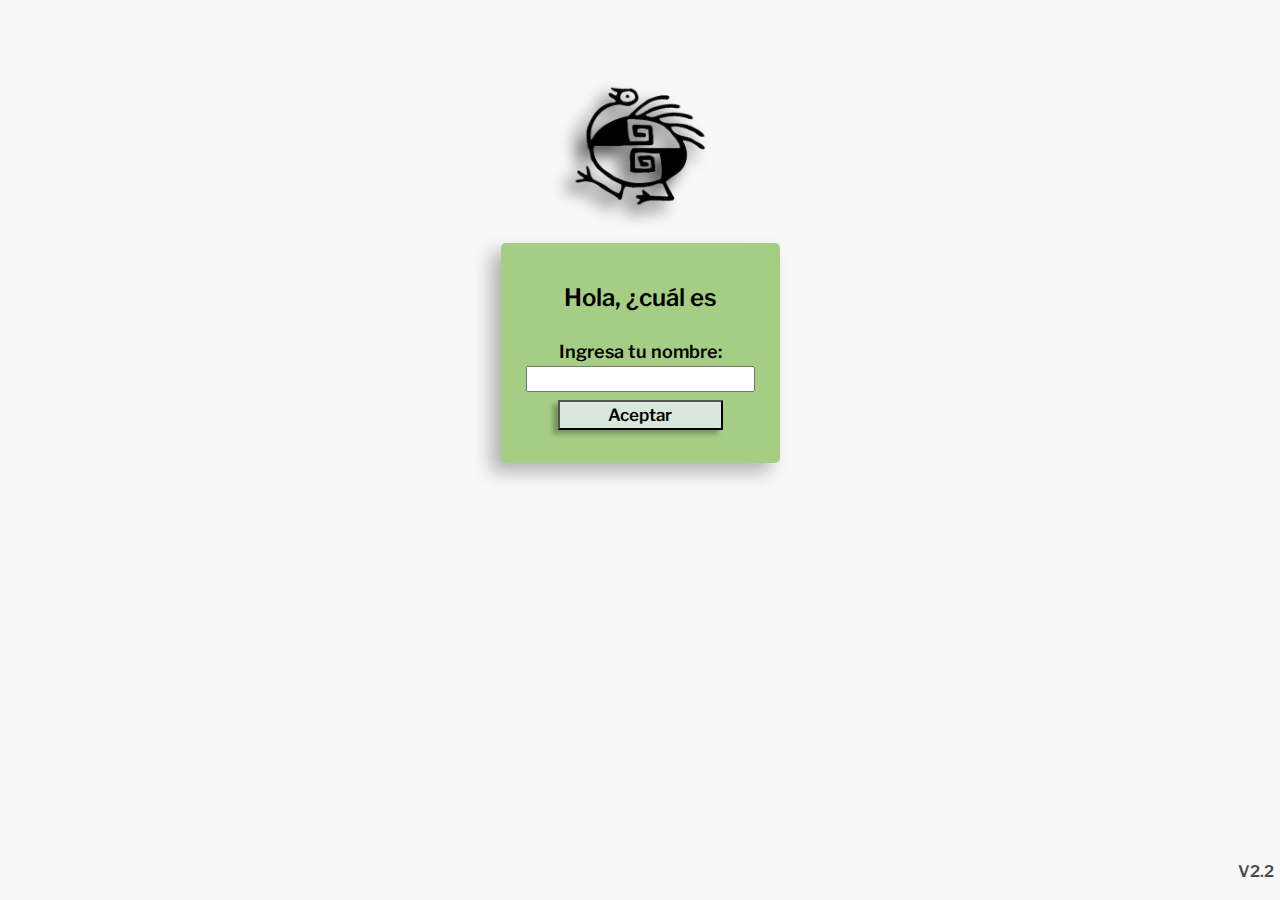
<file: index.html>
<!DOCTYPE html>
<html lang="es">
<head>
    <meta charset="UTF-8">
    <meta name="viewport" content="width=device-width, initial-scale=1.0">
    <link rel="apple-touch-icon" sizes="57x57" href="./assets/favicon/apple-icon-57x57.png">
    <link rel="apple-touch-icon" sizes="60x60" href="./assets/favicon/apple-icon-60x60.png">
    <link rel="apple-touch-icon" sizes="72x72" href="./assets/favicon/apple-icon-72x72.png">
    <link rel="apple-touch-icon" sizes="76x76" href="./assets/favicon/apple-icon-76x76.png">
    <link rel="apple-touch-icon" sizes="114x114" href="./assets/favicon/apple-icon-114x114.png">
    <link rel="apple-touch-icon" sizes="120x120" href="./assets/favicon/apple-icon-120x120.png">
    <link rel="apple-touch-icon" sizes="144x144" href="./assets/favicon/apple-icon-144x144.png">
    <link rel="apple-touch-icon" sizes="152x152" href="./assets/favicon/apple-icon-152x152.png">
    <link rel="apple-touch-icon" sizes="180x180" href="./assets/favicon/apple-icon-180x180.png">
    <link rel="icon" type="image/png" sizes="192x192"  href="./assets/favicon/android-icon-192x192.png">
    <link rel="icon" type="image/png" sizes="32x32" href="./assets/favicon/favicon-32x32.png">
    <link rel="icon" type="image/png" sizes="96x96" href="./assets/favicon/favicon-96x96.png">
    <link rel="icon" type="image/png" sizes="16x16" href="./assets/favicon/favicon-16x16.png">
    <link rel="manifest" href="./assets/favicon/manifest.json">
    <meta name="msapplication-TileColor" content="#ffffff">
    <meta name="msapplication-TileImage" content="./assets/favicon/ms-icon-144x144.png">
    <link rel="stylesheet" href="./CSS/binvenida.css">
    <title>Bienvenido a CeSIM</title>
</head>
<body>
    <div>
    <img src="./assets/img/Logo-Csim.png" alt="Logo">
    </div>
    <div id="container" class="container">
        <h2 id="texto-pregunta"></h2>
        <form id="nameForm">
            <label for="nombre">Ingresa tu nombre:</label>
            <input type="text" id="nombre" required>
            <button type="submit">Aceptar</button>
        </form>
    </div>

    <div id="container-saludo">
        <h2 id="texto-saludo"></h2>
        <button id="aceptarBtn">Ir al formulario</button>
    </div>

    <script src="./JS/binvenido.js"></script>
    <footer>
        <p>V2.2</p>
    </footer>
</body>
</html>
</file>
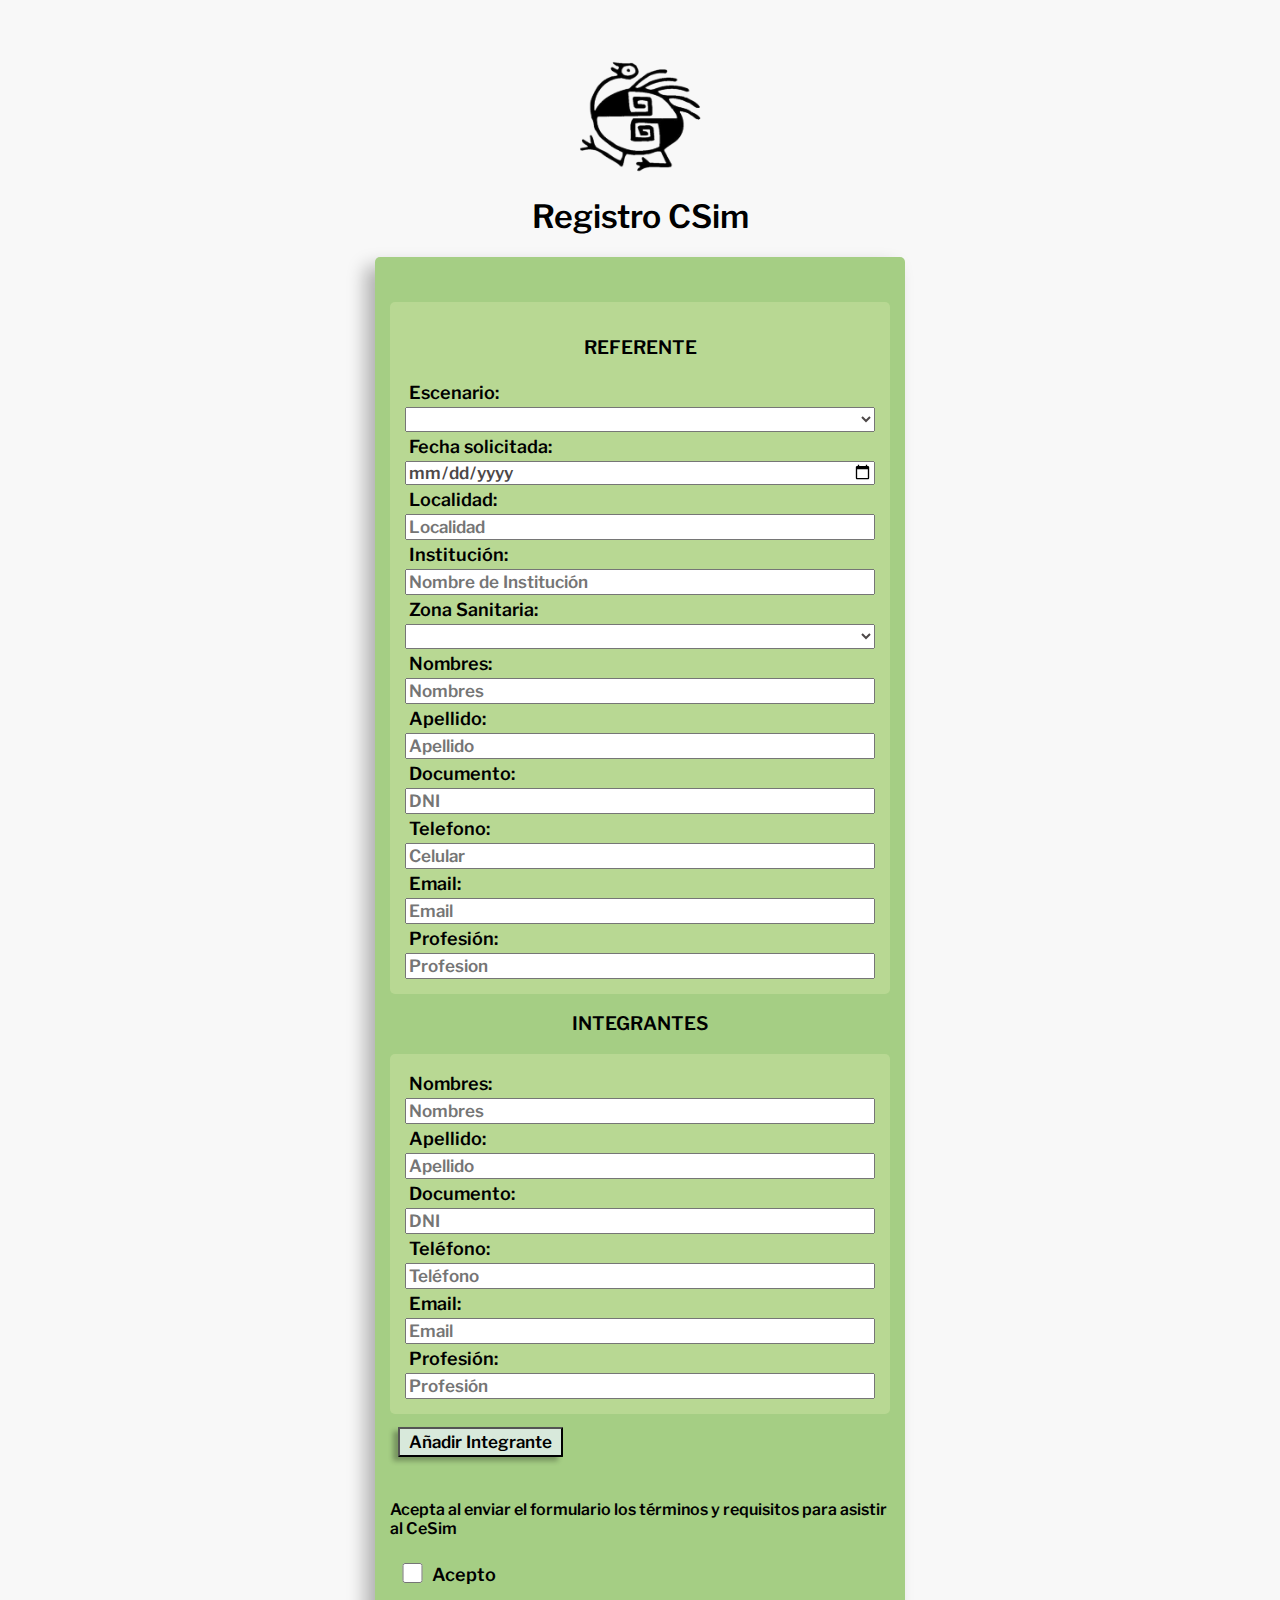
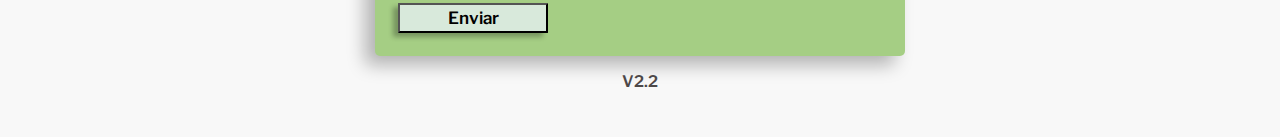
<file: formulario.html>
<!DOCTYPE html>
<html lang="es">
<head>
    <meta charset="UTF-8">
    <meta name="viewport" content="width=device-width, initial-scale=1.0">
    <link rel="apple-touch-icon" sizes="57x57" href="./assets/favicon/apple-icon-57x57.png">
    <link rel="apple-touch-icon" sizes="60x60" href="./assets/favicon/apple-icon-60x60.png">
    <link rel="apple-touch-icon" sizes="72x72" href="./assets/favicon/apple-icon-72x72.png">
    <link rel="apple-touch-icon" sizes="76x76" href="./assets/favicon/apple-icon-76x76.png">
    <link rel="apple-touch-icon" sizes="114x114" href="./assets/favicon/apple-icon-114x114.png">
    <link rel="apple-touch-icon" sizes="120x120" href="./assets/favicon/apple-icon-120x120.png">
    <link rel="apple-touch-icon" sizes="144x144" href="./assets/favicon/apple-icon-144x144.png">
    <link rel="apple-touch-icon" sizes="152x152" href="./assets/favicon/apple-icon-152x152.png">
    <link rel="apple-touch-icon" sizes="180x180" href="./assets/favicon/apple-icon-180x180.png">
    <link rel="icon" type="image/png" sizes="192x192"  href="./assets/favicon/android-icon-192x192.png">
    <link rel="icon" type="image/png" sizes="32x32" href="./assets/favicon/favicon-32x32.png">
    <link rel="icon" type="image/png" sizes="96x96" href="./assets/favicon/favicon-96x96.png">
    <link rel="icon" type="image/png" sizes="16x16" href="./assets/favicon/favicon-16x16.png">
    <link rel="manifest" href="./assets/favicon/manifest.json">
    <meta name="msapplication-TileColor" content="#ffffff">
    <meta name="msapplication-TileImage" content="./assets/favicon/ms-icon-144x144.png">
    <link rel="stylesheet" href="./CSS/form.css">
    <title>Formulario - CSim - CODES</title>
</head>
<body>
    <img src="./assets/img/Logo-Csim.png" alt="logo">
    <h1>Registro CSim</h1>
    <div class="container">
        <form method="post" action="" name="registro" onsubmit="return validarFormulario()">
            <div class="refer">
                <h3>REFERENTE</h3>
                <label for="Escenario">Escenario:</label>
                <select name="Escenario" id="Escenario" required>
                    <option value=""></option>
                    <option value="Uno">SVAA</option>
                    <option value="Dos">SVAP</option>
                    <option value="Tres">PP</option>
                </select>
                <label for="Fecha">Fecha solicitada:</label>
                <input type="date" name="Fecha" id="Fecha" required>
                <label for="Localidad">Localidad:</label>
                <input type="text" name="Localidad" placeholder="Localidad" id="Localidad" required>
                <label for="Institucion">Institución:</label>
                <input type="text" name="Institucion" placeholder="Nombre de Institución" id="Institucion" required>
                <label for="Zona">Zona Sanitaria:</label>
                <select name="Zona Sanitaria" id="Zona" required>
                    <option value=""></option>
                    <option value="Zona-1">Zona 1</option>
                    <option value="Zona-2">Zona 2</option>
                    <option value="Zona-3">Zona 3</option>
                    <option value="Zona-4">Zona 4</option>
                    <option value="Zona-5">Zona 5</option>
                </select>

                <label for="Nombres">Nombres:</label>
                <input type="text" name="Nombres" placeholder="Nombres" id="Nombres" required>
                <label for="Apellido">Apellido:</label>
                <input type="text" name="Apellido" placeholder="Apellido" id="Apellido" required>
                <label for="Documento">Documento:</label>
                <input type="text" name="Documento" placeholder="DNI" id="Documento" maxlength="8" required>
                <label for="Celular">Telefono:</label>
                <input type="tel" name="Celular" placeholder="Celular" id="Celular" required>
                <label for="Email">Email:</label>
                <input type="email" name="Email" placeholder="Email" id="Email" required>
                <label for="Profesion">Profesión:</label>
                <input type="text" name="Profesion" placeholder="Profesion" id="Profesion" required>
            </div>
            
            <div id="integrantes">
                <h3>INTEGRANTES</h3>
                <div class="integrante">
                    <label for="Integrante1_Nombres">Nombres:</label>
                    <input type="text" name="Integrante1_Nombres" id="Integrante1_Nombres" placeholder="Nombres" required>
                    <label for="Integrante1_Apellido">Apellido:</label>
                    <input type="text" name="Integrante1_Apellido" id="Integrante1_Apellido" placeholder="Apellido" required>
                    <label for="Integrante1_Documento">Documento:</label>
                    <input type="text" name="Integrante1_Documento" id="Integrante1_Documento" placeholder="DNI" maxlength="8" required>
                    <label for="Integrante1_Celular">Teléfono:</label>
                    <input type="tel" name="Integrante1_Celular" id="Integrante1_Celular" placeholder="Teléfono" required>
                    <label for="Integrante1_Email">Email:</label>
                    <input type="email" name="Integrante1_Email" id="Integrante1_Email" placeholder="Email" required>
                    <label for="Integrante1_Profesion">Profesión:</label>
                    <input type="text" name="Integrante1_Profesion" id="Integrante1_Profesion" placeholder="Profesión" required>
                </div>
            </div>

            <button type="button" onclick="addIntegrante()">Añadir Integrante</button>

            <br>

            <p>Acepta al enviar el formulario los términos y requisitos para asistir al CeSim</p>
            
            <div class="acepted">
                <input type="checkbox" id="check" class="cheque" required>
                <label id="acept" for="check">Acepto</label>
            </div>
            <input class="envio" type="submit" value="Enviar">
        </form>
    </div>
    <script src="./JS/script.js"></script>
    <footer>
        <p>V2.2</p>
    </footer>
</body>
</html>
</file>
<file: CSS/binvenida.css>
:root {
    --color-background: rgba(247, 247, 247, 0.856);
    --color-primary: rgb(216, 233, 219);
    --color-secondary: rgb(165, 206, 132);
    --color-fields: rgba(210, 229, 166, 0.438);
    --color-fonts1: black;
    --color-fonts2: rgb(77, 72, 72);
    --color-fonts-hover: rgb(17, 25, 53);
}

@font-face{
    font-family: 'LibreFranklin-BoldItalic';
    src: url(/assets/fonts/LibreFranklin-BoldItalic.ttf);
}

@font-face{
    font-family: 'LibreFranklin-Italic-VariableFont_wght';
    src: url(/assets/fonts/LibreFranklin-Italic-VariableFont_wght.ttf);
}

@font-face{
    font-family: 'LibreFranklin-Medium';
    src: url(/assets/fonts/LibreFranklin-Medium.ttf);
}

@font-face{
    font-family: 'LibreFranklin-SemiBold';
    src: url(/assets/fonts/LibreFranklin-SemiBold.ttf);
}

@font-face{
    font-family: 'LibreFranklin-VariableFont_wght';
    src: url(/assets/fonts/LibreFranklin-VariableFont_wght.ttf);
}


body {
    font-family: LibreFranklin-SemiBold , sans-serif;
    text-align: center;
    padding: 20px;
    color: var(--color-fonts1);
    display: flex;
    justify-content: center;
    align-items: center;
    flex-direction: column;
    background-color: var(--color-background);
}

img {
    width: 140px;
    margin-top: 55px;
    filter: drop-shadow(-10px 9px 8px rgba(0, 0, 0, 0.7));
}

.container {
    max-width: 600px;
    margin-top: 30px;
    padding: 20px;
    background-color: var(--color-secondary);
    border-radius: 5px;
    box-shadow: -10px 9px 18px rgba(0, 0, 0, 0.281);
    display: flex;
    flex-direction: column;
}

form {
    display: flex;
    flex-direction: column;
    margin: 5px;
    align-items: center;
}

label {
    font-size: 18px;
    margin: 4px;
}


input {
    height: 20px;
    font-size: 17px;
    font-family: LibreFranklin-SemiBold;
    color: var(--color-fonts2);
}

button {
    color: var(--color-fonts1);
    font-family: LibreFranklin-SemiBold;
    height: 30px;
    width: 165px;
    box-shadow: -5px 4px 5px rgba(0, 0, 0, 0.281);
    border-radius: 1px;
    font-size: 17px;
    margin: 8px;
    background-color: var(--color-primary);
}

button:hover {
    background-color: var(--color-secondary);
    color: var(--color-fonts-hover);
}


.texto-animado {
    white-space: nowrap;
    overflow: hidden;
    animation: type 1s steps(40, end),
                blink-caret .75s step-end infinite;
}
@keyframes type {
    from {
        width: 0
    }
}
@keyframes blink-caret {
    from, to {
        border-color: transparent
    }
    50% {
        border-color: orange
    }
}

#container-saludo {
    display: none; 
    
}

footer p {
    color: var(--color-fonts2);
    position: absolute;
    bottom: 3px;
    right: 6px;
}
</file>
<file: CSS/form.css>
:root {
    --color-background: rgba(247, 247, 247, 0.856);
    --color-primary: rgb(216, 233, 219);
    --color-secondary: rgb(165, 206, 132);
    --color-popups: rgba(69, 138, 80, 0.822);
    --color-fields: rgba(210, 229, 166, 0.438);
    --color-fonts1: black;
    --color-fonts2: rgb(77, 72, 72);
    --color-fonts-hover: rgb(17, 25, 53);
}

@font-face{
    font-family: 'LibreFranklin-BoldItalic';
    src: url(/assets/fonts/LibreFranklin-BoldItalic.ttf);
}

@font-face{
    font-family: 'LibreFranklin-Italic-VariableFont_wght';
    src: url(/assets/fonts/LibreFranklin-Italic-VariableFont_wght.ttf);
}

@font-face{
    font-family: 'LibreFranklin-Medium';
    src: url(/assets/fonts/LibreFranklin-Medium.ttf);
}

@font-face{
    font-family: 'LibreFranklin-SemiBold';
    src: url(/assets/fonts/LibreFranklin-SemiBold.ttf);
}

@font-face{
    font-family: 'LibreFranklin-VariableFont_wght';
    src: url(/assets/fonts/LibreFranklin-VariableFont_wght.ttf);
}

body {
    background-color: var(--color-background);
    display: flex;
    align-items: center;
    justify-content: center;
    flex-direction: column;
    font-family: LibreFranklin-SemiBold, sans-serif;
    margin-bottom: 30px;
}

img {
    margin-top: 50px;
    width: 130px;
}


.container {
    background-color: var(--color-secondary);
    padding: 15px;
    max-width: 500px;
    box-shadow: -10px 9px 18px rgba(0, 0, 0, 0.281);
    border-radius: 5px;
}

.refer {
    display: flex;
    flex-direction: column;
    background-color: var(--color-fields);
    padding: 15px;
    border-radius: 5px;
}


h3 {
    text-align: center;
}


form {
    display: flex;
    flex-direction: column;
    justify-content: center;
    margin-top: 30px;
}


.integrante {
    display: flex;
    flex-direction: column;
    background-color: var(--color-fields);
    padding: 15px;
    border-radius: 5px;
    margin-bottom: 5px;
}

.integrante.integrante-enter {
    opacity: 0;
    transform: translateY(-20px);
    animation-name: fadeInUp;
}

.integrante.integrante-exit {
    opacity: 0;
    transform: translateY(-20px);
    animation-name: fadeOutDown;
}

@keyframes fadeInUp {
    from {
        opacity: 0;
        transform: translateY(20px);
    }
    to {
        opacity: 1;
        transform: translateY(0);
    }
}

@keyframes fadeOutDown {
    from {
        opacity: 1;
        transform: translateY(0);
    }
    to {
        opacity: 0;
        transform: translateY(20px);
    }
}

label {
    font-size: 18px;
    margin: 4px;
}

select {
    height: 25px;
    font-size: 17px;
    font-family: LibreFranklin-SemiBold;
    color: var(--color-fonts2);
}




option {
    color: var(--color-fonts2);
}

input {
    height: 20px;
    font-size: 17px;
    font-family: LibreFranklin-SemiBold;
    color: var(--color-fonts2);
}

button {
    color: var(--color-fonts1);
    font-family: LibreFranklin-SemiBold;
    height: 30px;
    width: 165px;
    box-shadow: -5px 4px 5px rgba(0, 0, 0, 0.281);
    border-radius: 1px;
    font-size: 17px;
    margin: 8px;
    background-color: var(--color-primary);
}

button:hover {
    background-color: var(--color-secondary);
    color: var(--color-fonts-hover);
}
    

.envio:hover {
        background-color: var(--color-secondary);
        color: var(--color-fonts-hover);
}

.acepted {
    margin: 6px;
    display: flex;
}

.cheque {
    width: 25px;
}


.envio {
    height: 30px;
    margin: 8px;
    width: 150px;
    box-shadow: -5px 4px 5px rgba(0, 0, 0, 0.281);
    border-radius: 1px;
    font-size: 17px;
    color: var(--color-fonts1);
    background-color: var(--color-primary);
}

footer{
    color: var(--color-fonts2);
}
</file>
